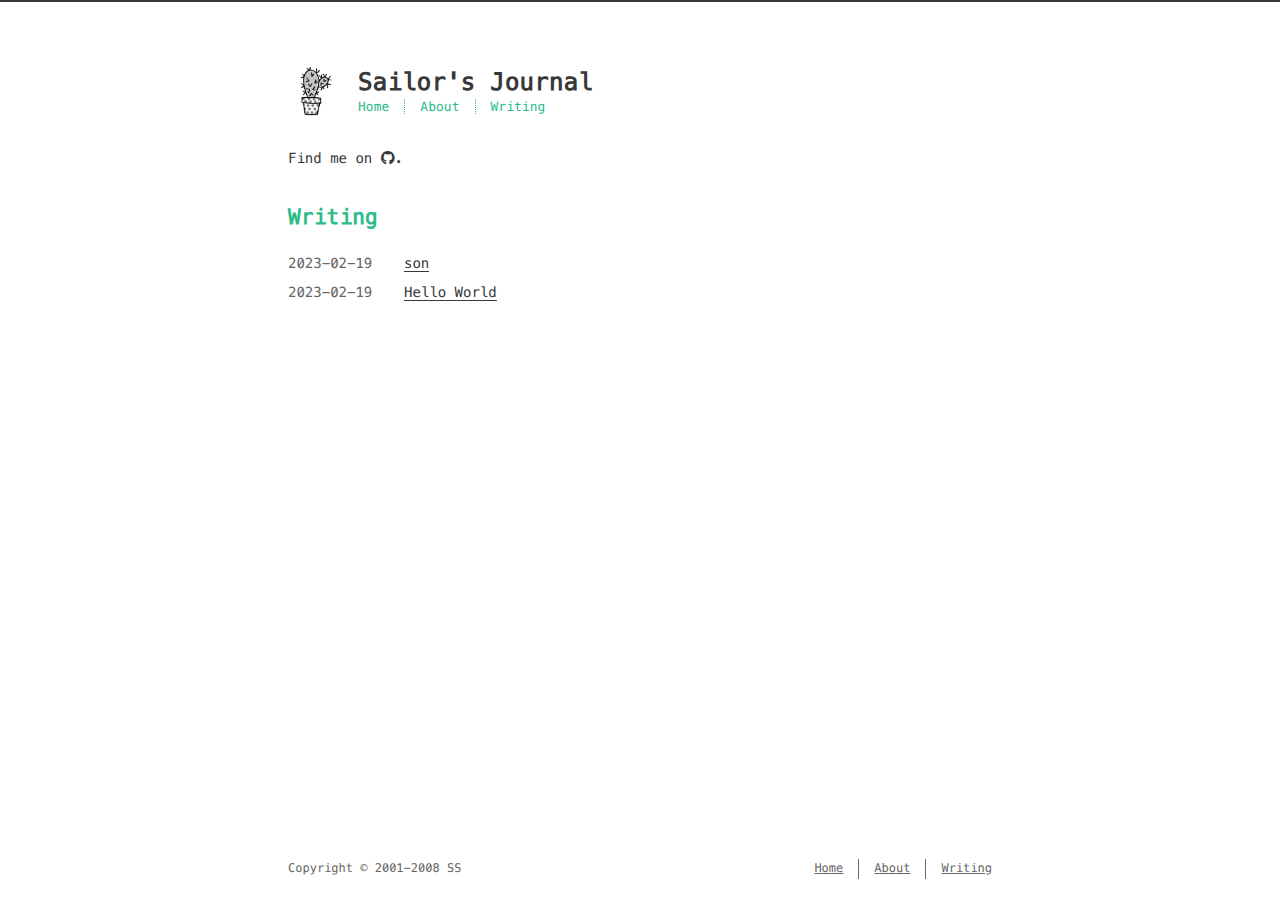
<file: index.html>
<!DOCTYPE html>
<html lang=en>
<head>
    <!-- so meta -->
    <meta charset="utf-8">
    <meta http-equiv="X-UA-Compatible" content="IE=edge">
    <meta name="HandheldFriendly" content="True">
    <meta name="viewport" content="width=device-width, initial-scale=1, maximum-scale=5" />
    <meta property="og:type" content="website">
<meta property="og:title" content="Sailor&#39;s Journal">
<meta property="og:url" content="http://z8s.github.io/index.html">
<meta property="og:site_name" content="Sailor&#39;s Journal">
<meta property="og:locale" content="en_US">
<meta property="article:author" content="SS">
<meta name="twitter:card" content="summary">
    
    
      
        
          <link rel="shortcut icon" href="/images/favicon.ico">
        
      
      
        
          <link rel="icon" type="image/png" href="/images/favicon-192x192.png" sizes="192x192">
        
      
      
        
          <link rel="apple-touch-icon" sizes="180x180" href="/images/apple-touch-icon.png">
        
      
    
    <!-- title -->
    <title>Sailor&#39;s Journal</title>
    <!-- styles -->
    
<link rel="stylesheet" href="/css/style.css">

    <!-- persian styles -->
    
    <!-- rss -->
    
    
	<!-- mathjax -->
	
<meta name="generator" content="Hexo 6.3.0"></head>

<body class="max-width mx-auto px3 ltr">
    
    <div class="content index py4">
        
          <header id="header">
  <a href="/">
  
    
      <div id="logo" style="background-image: url(/images/logo.png);"></div>
    
  
    <div id="title">
      <h1>Sailor&#39;s Journal</h1>
    </div>
  </a>
  <div id="nav">
    <ul>
      <li class="icon">
        <a href="#" aria-label="Menu"><i class="fas fa-bars fa-2x"></i></a>
      </li>
      <!--
     --><li><a href="/">Home</a></li><!--
   --><!--
     --><li><a href="/about/">About</a></li><!--
   --><!--
     --><li><a href="/archives/">Writing</a></li><!--
   -->
    </ul>
  </div>
</header>

        
        <section id="about">
  
  
    <p>
      Find me on
      
      
      
        
          <a class="icon" target="_blank" rel="noopener me" href="http://github.com/z8s" aria-label="github">
            <i class="fab fa-github"></i><!--
      ---></a><!--
    ---><!--
    --->.
        
      
    </p>
  
</section>

<section id="writing">
  <span class="h1"><a href="/archives/">Writing</a></span>
  
  <ul class="post-list">
    
    
      
    
    
      <li class="post-item">
        
    <div class="meta">
      
        
          <time datetime="2023-02-19T06:53:50.000Z" itemprop="datePublished">2023-02-19</time>
        
      
    </div>


        <span>
    
        <a class="" href="/2023/02/19/son/">son</a>
    


</span>
      </li>
    
      <li class="post-item">
        
    <div class="meta">
      
        
          <time datetime="2023-02-19T06:45:22.521Z" itemprop="datePublished">2023-02-19</time>
        
      
    </div>


        <span>
    
        <a class="" href="/2023/02/19/hello-world/">Hello World</a>
    


</span>
      </li>
    
  </ul>
  
    

  
</section>



        
        <footer id="footer">
  <div class="footer-left">
    Copyright &copy;
    
    
    2001-2008
    SS
  </div>
  <div class="footer-right">
    <nav>
      <ul>
        <!--
       --><li><a href="/">Home</a></li><!--
     --><!--
       --><li><a href="/about/">About</a></li><!--
     --><!--
       --><li><a href="/archives/">Writing</a></li><!--
     -->
      </ul>
    </nav>
  </div>
</footer>

    </div>
    <!-- styles -->



  <link rel="preload" as="style" href="https://cdnjs.cloudflare.com/ajax/libs/font-awesome/5.15.2/css/all.min.css" crossorigin="anonymous" onload="this.onload=null;this.rel='stylesheet'"/>


    <!-- jquery -->
 
  <script src="https://cdnjs.cloudflare.com/ajax/libs/jquery/3.6.0/jquery.min.js" crossorigin="anonymous"></script> 




<!-- clipboard -->


<script src="/js/main.js"></script>

<!-- search -->

<!-- Google Analytics -->

<!-- Baidu Analytics -->

<!-- Cloudflare Analytics -->

<!-- Umami Analytics -->

<!-- Disqus Comments -->

<!-- utterances Comments -->

</body>
</html>
</file>
<file: css/style.css>
.inline {
  display: inline;
}
.block {
  display: block;
}
.inline-block {
  display: inline-block;
}
.table {
  display: table;
}
.table-cell {
  display: table-cell;
}
.overflow-hidden {
  overflow: hidden;
}
.overflow-scroll {
  overflow: scroll;
}
.overflow-auto {
  overflow: auto;
}
.clearfix:before,
.clearfix:after {
  display: table;
  content: " ";
}
.clearfix:after {
  clear: both;
}
.left {
  float: left;
}
.right {
  float: right;
}
.fit {
  max-width: 100%;
}
.truncate {
  display: inline-block;
  overflow: hidden;
  text-overflow: ellipsis;
  white-space: nowrap;
}
.max-width-1 {
  max-width: 24rem;
}
.max-width-2 {
  max-width: 32rem;
}
.max-width-3 {
  max-width: 48rem;
}
.max-width-4 {
  max-width: 64rem;
}
.border-box {
  box-sizing: border-box;
}
.m0 {
  margin: 0;
}
.mt0 {
  margin-top: 0;
}
.mr0 {
  margin-right: 0;
}
.mb0 {
  margin-bottom: 0;
}
.ml0 {
  margin-left: 0;
}
.mx0 {
  margin-right: 0;
  margin-left: 0;
}
.my0 {
  margin-top: 0;
  margin-bottom: 0;
}
.m1 {
  margin: 0.5rem;
}
.mt1 {
  margin-top: 0.5rem;
}
.mr1 {
  margin-right: 0.5rem;
}
.mb1 {
  margin-bottom: 0.5rem;
}
.ml1 {
  margin-left: 0.5rem;
}
.mx1 {
  margin-right: 0.5rem;
  margin-left: 0.5rem;
}
.my1 {
  margin-top: 0.5rem;
  margin-bottom: 0.5rem;
}
.m2 {
  margin: 1rem;
}
.mt2 {
  margin-top: 1rem;
}
.mr2 {
  margin-right: 1rem;
}
.mb2 {
  margin-bottom: 1rem;
}
.ml2 {
  margin-left: 1rem;
}
.mx2 {
  margin-right: 1rem;
  margin-left: 1rem;
}
.my2 {
  margin-top: 1rem;
  margin-bottom: 1rem;
}
.m3 {
  margin: 2rem;
}
.mt3 {
  margin-top: 2rem;
}
.mr3 {
  margin-right: 2rem;
}
.mb3 {
  margin-bottom: 2rem;
}
.ml3 {
  margin-left: 2rem;
}
.mx3 {
  margin-right: 2rem;
  margin-left: 2rem;
}
.my3 {
  margin-top: 2rem;
  margin-bottom: 2rem;
}
.m4 {
  margin: 4rem;
}
.mt4 {
  margin-top: 4rem;
}
.mr4 {
  margin-right: 4rem;
}
.mb4 {
  margin-bottom: 4rem;
}
.ml4 {
  margin-left: 4rem;
}
.mx4 {
  margin-right: 4rem;
  margin-left: 4rem;
}
.my4 {
  margin-top: 4rem;
  margin-bottom: 4rem;
}
.mxn1 {
  margin-right: -0.5rem;
  margin-left: -0.5rem;
}
.mxn2 {
  margin-right: -1rem;
  margin-left: -1rem;
}
.mxn3 {
  margin-right: -2rem;
  margin-left: -2rem;
}
.mxn4 {
  margin-right: -4rem;
  margin-left: -4rem;
}
.ml-auto {
  margin-left: auto;
}
.mr-auto {
  margin-right: auto;
}
.mx-auto {
  margin-right: auto;
  margin-left: auto;
}
.p0 {
  padding: 0;
}
.pt0 {
  padding-top: 0;
}
.pr0 {
  padding-right: 0;
}
.pb0 {
  padding-bottom: 0;
}
.pl0 {
  padding-left: 0;
}
.px0 {
  padding-right: 0;
  padding-left: 0;
}
.py0 {
  padding-top: 0;
  padding-bottom: 0;
}
.p1 {
  padding: 0.5rem;
}
.pt1 {
  padding-top: 0.5rem;
}
.pr1 {
  padding-right: 0.5rem;
}
.pb1 {
  padding-bottom: 0.5rem;
}
.pl1 {
  padding-left: 0.5rem;
}
.py1 {
  padding-top: 0.5rem;
  padding-bottom: 0.5rem;
}
.px1 {
  padding-right: 0.5rem;
  padding-left: 0.5rem;
}
.p2 {
  padding: 1rem;
}
.pt2 {
  padding-top: 1rem;
}
.pr2 {
  padding-right: 1rem;
}
.pb2 {
  padding-bottom: 1rem;
}
.pl2 {
  padding-left: 1rem;
}
.py2 {
  padding-top: 1rem;
  padding-bottom: 1rem;
}
.px2 {
  padding-right: 1rem;
  padding-left: 1rem;
}
.p3 {
  padding: 2rem;
}
.pt3 {
  padding-top: 2rem;
}
.pr3 {
  padding-right: 2rem;
}
.pb3 {
  padding-bottom: 2rem;
}
.pl3 {
  padding-left: 2rem;
}
.py3 {
  padding-top: 2rem;
  padding-bottom: 2rem;
}
.px3 {
  padding-right: 2rem;
  padding-left: 2rem;
}
.p4 {
  padding: 4rem;
}
.pt4 {
  padding-top: 4rem;
}
.pr4 {
  padding-right: 4rem;
}
.pb4 {
  padding-bottom: 4rem;
}
.pl4 {
  padding-left: 4rem;
}
.py4 {
  padding-top: 4rem;
  padding-bottom: 4rem;
}
.px4 {
  padding-right: 4rem;
  padding-left: 4rem;
}
body h1,
body .h1 {
  display: block;
  margin-top: 0.9rem;
  margin-bottom: 1rem;
  color: #2bbc8a;
  letter-spacing: 0.01em;
  font-weight: 700;
  font-style: normal;
  font-size: 1.5em;
  -moz-osx-font-smoothing: grayscale;
  -webkit-font-smoothing: antialiased;
}
body h2,
body .h2 {
  position: relative;
  display: block;
  margin-top: 2rem;
  margin-bottom: 0.5rem;
  color: #383838;
  text-transform: none;
  letter-spacing: normal;
  font-weight: bold;
  font-size: 1rem;
}
body h3 {
  color: #383838;
  text-decoration: underline;
  font-weight: bold;
  font-size: 0.9rem;
}
body h4,
body h5,
body h6 {
  display: inline;
  text-decoration: none;
  color: #8c8c8c;
  font-weight: bold;
  font-size: 0.9rem;
}
body h3,
body h4,
body h5,
body h6 {
  margin-top: 0.9rem;
  margin-bottom: 0.5rem;
}
body hr {
  border: 0.5px dashed #8c8c8c;
  opacity: 0.5;
  margin: 0;
  margin-top: 20px;
  margin-bottom: 20px;
}
body strong {
  font-weight: bold;
}
body em,
body cite {
  font-style: italic;
}
body sup,
body sub {
  position: relative;
  vertical-align: baseline;
  font-size: 0.75em;
  line-height: 0;
}
body sup {
  top: -0.5em;
}
body sub {
  bottom: -0.2em;
}
body small {
  font-size: 0.85em;
}
body acronym,
body abbr {
  border-bottom: 1px dotted;
}
body ul,
body ol,
body dl {
  line-height: 1.725;
}
body ul ul,
body ol ul,
body ul ol,
body ol ol {
  margin-top: 0;
  margin-bottom: 0;
}
body ol {
  list-style: decimal;
}
body dt {
  font-weight: bold;
}
body table {
  width: 100%;
  border-collapse: collapse;
  text-align: left;
  font-size: 12px;
  overflow: auto;
  display: block;
}
body th {
  padding: 8px;
  border-bottom: 1px dashed #666;
  color: #383838;
  font-weight: bold;
  font-size: 13px;
}
body td {
  padding: 0 8px;
  border-bottom: none;
}
@font-face {
  font-style: normal;
  font-family: "Meslo LG";
  src: local("Meslo LG S"), url("../lib/meslo-LG/MesloLGS-Regular.ttf") format("truetype");
}
*,
*:before,
*:after {
  box-sizing: border-box;
}
/* Scroll bar */
/* For Firefox */
* {
  scrollbar-color: #aaa transparent;
}
/* For Chrome, Edge, and Safari */
*::-webkit-scrollbar {
  width: 8px;
  height: 6px;
}
*::-webkit-scrollbar-track {
  background: transparent;
}
*::-webkit-scrollbar-thumb {
  background-color: #aaa;
  border-radius: 6px;
}
*::-webkit-scrollbar-thumb:hover {
  background-color: #888;
}
*::-webkit-scrollbar-thumb:active {
  background-color: #777;
}
html {
  margin: 0;
  padding: 0;
  height: 100%;
  border-top: 2px solid #383838;
  -webkit-text-size-adjust: 100%;
  -ms-text-size-adjust: 100%;
}
body {
  margin: 0;
  height: 100%;
  background-color: #fff;
  color: #383838;
  font-display: swap;
  font-weight: 400;
  font-size: 14px;
  font-family: "Menlo", "Meslo LG", monospace;
  line-height: 1.725;
  text-rendering: geometricPrecision;
  flex: 1;
  -moz-osx-font-smoothing: grayscale;
  -webkit-font-smoothing: antialiased;
}
.content {
  position: relative;
  display: flex;
  flex-direction: column;
  min-height: 100%;
  overflow-wrap: break-word;
}
.content p {
  hyphens: auto;
  -moz-hyphens: auto;
  -ms-hyphens: auto;
  -webkit-hyphens: auto;
}
.content code {
  hyphens: manual;
  -moz-hyphens: manual;
  -ms-hyphens: manual;
  -webkit-hyphens: manual;
}
.content a {
  color: #383838;
  text-decoration: none;
  background-image: linear-gradient(transparent, transparent 5px, #383838 5px, #383838);
  background-position: bottom;
  background-size: 100% 6px;
  background-repeat: repeat-x;
}
.content a:hover {
  background-image: linear-gradient(transparent, transparent 4px, #d480aa 4px, #d480aa);
}
.content a.icon {
  background: none;
}
.content a.icon:hover {
  color: #d480aa;
}
.content h1 a,
.content .h1 a,
.content h2 a,
.content h3 a,
.content h4 a,
.content h5 a,
.content h6 a {
  background: none;
  color: inherit;
  text-decoration: none;
}
.content h1 a:hover,
.content .h1 a:hover,
.content h2 a:hover,
.content h3 a:hover,
.content h4 a:hover,
.content h5 a:hover,
.content h6 a:hover {
  background-image: linear-gradient(transparent, transparent 6px, #d480aa 6px, #d480aa);
  background-position: bottom;
  background-size: 100% 6px;
  background-repeat: repeat-x;
}
.content h6 a {
  background: none;
  color: inherit;
  text-decoration: none;
}
.content h6 a:hover {
  background-image: linear-gradient(transparent, transparent 6px, #d480aa 6px, #d480aa);
  background-position: bottom;
  background-size: 100% 6px;
  background-repeat: repeat-x;
}
@media (min-width: 540px) {
  .image-wrap {
    flex-direction: row;
    margin-bottom: 2rem;
  }
  .image-wrap .image-block {
    flex: 1 0 35%;
    margin-right: 2rem;
  }
  .image-wrap p {
    flex: 1 0 65%;
  }
}
.max-width {
  max-width: 48rem;
}
@media (max-width: 480px) {
  .px3 {
    padding-right: 1rem;
    padding-left: 1rem;
  }
  .my4 {
    margin-top: 2rem;
    margin-bottom: 2rem;
  }
}
@media (min-width: 480px) {
  p {
    text-align: justify;
  }
}
#header {
  margin: 0 auto 1rem;
  width: 100%;
}
#header h1,
#header .h1 {
  margin-top: 0;
  margin-bottom: 0;
  color: #383838;
  letter-spacing: 0.01em;
  font-weight: 700;
  font-style: normal;
  font-size: 1.5rem;
  line-height: 2rem;
  -moz-osx-font-smoothing: grayscale;
  -webkit-font-smoothing: antialiased;
}
#header a {
  background: none;
  color: inherit;
  text-decoration: none;
}
#header #logo {
  display: inline-block;
  float: left;
  margin-right: 20px;
  width: 50px;
  height: 50px;
  border-radius: 5px;
  background-size: 50px 50px;
  background-repeat: no-repeat;
  filter: grayscale(100%);
  -webkit-filter: grayscale(100%);
}
#header #nav {
  color: #2bbc8a;
  letter-spacing: 0.01em;
  font-weight: 200;
  font-style: normal;
  font-size: 0.8rem;
}
#header #nav ul {
  margin: 0;
  padding: 0;
  list-style-type: none;
  line-height: 15px;
}
#header #nav ul a {
  margin-right: 15px;
  color: #2bbc8a;
}
#header #nav ul a:hover {
  background-image: linear-gradient(transparent, transparent 5px, #2bbc8a 5px, #2bbc8a);
  background-position: bottom;
  background-size: 100% 6px;
  background-repeat: repeat-x;
}
#header #nav ul li {
  display: inline-block;
  margin-right: 15px;
  border-right: 1px dotted;
  border-color: #2bbc8a;
  vertical-align: middle;
}
#header #nav ul .icon {
  display: none;
}
#header #nav ul li:last-child {
  margin-right: 0;
  border-right: 0;
}
#header #nav ul li:last-child a {
  margin-right: 0;
}
#header:hover #logo {
  filter: none;
  -webkit-filter: none;
}
@media screen and (max-width: 480px) {
  #header #title {
    display: table;
    margin-right: 5rem;
    min-height: 50px;
  }
  #header #title h1 {
    display: table-cell;
    vertical-align: middle;
  }
  #header #nav ul a:hover {
    background: none;
  }
  #header #nav ul li {
    display: none;
    border-right: 0;
  }
  #header #nav ul li.icon {
    position: absolute;
    top: 77px;
    right: 1rem;
    display: inline-block;
  }
  #header #nav ul.responsive li {
    display: block;
  }
  #header #nav li:not(:first-child) {
    padding-top: 1rem;
    padding-left: 70px;
    font-size: 1rem;
  }
}
#header-post {
  position: fixed;
  top: 2rem;
  right: 0;
  display: inline-block;
  float: right;
  z-index: 100;
}
#header-post a {
  background: none;
  color: inherit;
  text-decoration: none;
}
#header-post a.icon {
  background: none;
}
#header-post a.icon:hover {
  color: #d480aa;
}
#header-post ol {
  list-style-type: none;
}
#header-post ul {
  display: inline-block;
  margin: 0;
  padding: 0;
  list-style-type: none;
}
#header-post ul li {
  display: inline-block;
  margin-right: 15px;
  vertical-align: middle;
}
#header-post ul li:last-child {
  margin-right: 0;
}
#header-post #menu-icon {
  float: right;
  margin-right: 2rem;
  margin-left: 15px;
}
#header-post #menu-icon:hover {
  color: #2bbc8a;
}
#header-post #menu-icon-tablet {
  float: right;
  margin-right: 2rem;
  margin-left: 15px;
}
#header-post #menu-icon-tablet:hover {
  color: #2bbc8a;
}
#header-post #top-icon-tablet {
  position: fixed;
  right: 2rem;
  bottom: 2rem;
  margin-right: 2rem;
  margin-left: 15px;
}
#header-post #top-icon-tablet:hover {
  color: #2bbc8a;
}
#header-post .active {
  color: #2bbc8a;
}
#header-post #menu {
  display: none;
  margin-right: 2rem;
}
#header-post #nav {
  color: #2bbc8a;
  letter-spacing: 0.01em;
  font-weight: 200;
  font-style: normal;
  font-size: 0.8rem;
}
#header-post #nav ul {
  line-height: 15px;
}
#header-post #nav ul a {
  margin-right: 15px;
  color: #2bbc8a;
}
#header-post #nav ul a:hover {
  background-image: linear-gradient(transparent, transparent 5px, #2bbc8a 5px, #2bbc8a);
  background-position: bottom;
  background-size: 100% 6px;
  background-repeat: repeat-x;
}
#header-post #nav ul li {
  border-right: 1px dotted #2bbc8a;
}
#header-post #nav ul li:last-child {
  margin-right: 0;
  border-right: 0;
}
#header-post #nav ul li:last-child a {
  margin-right: 0;
}
#header-post #actions {
  float: right;
  margin-top: 2rem;
  margin-right: 2rem;
  width: 100%;
  text-align: right;
}
#header-post #actions ul {
  display: block;
}
#header-post #actions .info {
  display: block;
  font-style: italic;
}
#header-post #share {
  clear: both;
  padding-top: 1rem;
  padding-right: 2rem;
  text-align: right;
}
#header-post #share li {
  display: block;
  margin: 0;
}
#header-post #toc {
  float: right;
  clear: both;
  overflow: auto;
  margin-top: 1rem;
  padding-right: 2rem;
  max-width: 20em;
  max-height: calc(95vh - 7rem);
  text-align: right;
}
#header-post #toc a:hover {
  color: #d480aa;
}
#header-post #toc .toc-level-1 > .toc-link {
  display: none;
}
#header-post #toc .toc-level-2 {
  color: #383838;
  font-size: 0.8rem;
}
#header-post #toc .toc-level-2:before {
  color: #2bbc8a;
  content: "#";
}
#header-post #toc .toc-level-3 {
  color: #666;
  font-size: 0.7rem;
}
#header-post #toc .toc-level-4 {
  color: #525252;
  font-size: 0.4rem;
}
#header-post #toc .toc-level-5 {
  display: none;
}
#header-post #toc .toc-level-6 {
  display: none;
}
#header-post #toc .toc-number {
  display: none;
}
@media screen and (max-width: 500px) {
  #header-post {
    display: none;
  }
}
@media screen and (max-width: 900px) {
  #header-post #menu-icon {
    display: none;
  }
  #header-post #actions {
    display: none;
  }
}
@media screen and (max-width: 1199px) {
  #header-post #toc {
    display: none;
  }
}
@media screen and (min-width: 900px) {
  #header-post #menu-icon-tablet {
    display: none !important;
  }
  #header-post #top-icon-tablet {
    display: none !important;
  }
}
@media screen and (min-width: 1199px) {
  #header-post #actions {
    width: auto;
  }
  #header-post #actions ul {
    display: inline-block;
    float: right;
  }
  #header-post #actions .info {
    display: inline;
    float: left;
    margin-right: 2rem;
    font-style: italic;
  }
}
@media print {
  #header-post {
    display: none;
  }
  #footer-post-container {
    display: none;
  }
}
#footer-post {
  position: fixed;
  right: 0;
  bottom: 0;
  left: 0;
  z-index: 5000000;
  width: 100%;
  border-top: 1px solid #666;
  background: #fafafa;
  transition: opacity 0.2s;
}
#footer-post a {
  background: none;
  color: inherit;
  text-decoration: none;
}
#footer-post a.icon {
  background: none;
}
#footer-post a.icon:hover {
  color: #d480aa;
}
#footer-post #nav-footer {
  padding-right: 1rem;
  padding-left: 1rem;
  background: #e6e6e6;
  text-align: center;
}
#footer-post #nav-footer a {
  color: #2bbc8a;
  font-size: 1em;
}
#footer-post #nav-footer a:hover {
  background-image: linear-gradient(transparent, transparent 5px, #2bbc8a 5px, #2bbc8a);
  background-position: bottom;
  background-size: 100% 6px;
  background-repeat: repeat-x;
}
#footer-post #nav-footer ul {
  display: table;
  margin: 0;
  padding: 0;
  width: 100%;
  list-style-type: none;
}
#footer-post #nav-footer ul li {
  display: inline-table;
  padding: 10px;
  width: 20%;
  vertical-align: middle;
}
#footer-post #actions-footer {
  overflow: auto;
  margin-top: 1rem;
  margin-bottom: 1rem;
  padding-right: 1rem;
  padding-left: 1rem;
  width: 100%;
  text-align: center;
  white-space: nowrap;
}
#footer-post #actions-footer a {
  display: inline-block;
  padding-left: 1rem;
  color: #2bbc8a;
}
#footer-post #share-footer {
  padding-right: 1rem;
  padding-left: 1rem;
  background: #e6e6e6;
  text-align: center;
}
#footer-post #share-footer ul {
  display: table;
  margin: 0;
  padding: 0;
  width: 100%;
  list-style-type: none;
}
#footer-post #share-footer ul li {
  display: inline-table;
  padding: 10px;
  width: 20%;
  vertical-align: middle;
}
#footer-post #toc-footer {
  clear: both;
  padding-top: 1rem;
  padding-bottom: 1rem;
  background: #e6e6e6;
  text-align: left;
}
#footer-post #toc-footer ol {
  margin: 0;
  padding-left: 20px;
  list-style-type: none;
}
#footer-post #toc-footer ol li {
  line-height: 30px;
}
#footer-post #toc-footer a:hover {
  color: #d480aa;
}
#footer-post #toc-footer .toc-level-1 > .toc-link {
  display: none;
}
#footer-post #toc-footer .toc-level-2 {
  color: #383838;
  font-size: 0.8rem;
}
#footer-post #toc-footer .toc-level-2:before {
  color: #2bbc8a;
  content: "#";
}
#footer-post #toc-footer .toc-level-3 {
  color: #666;
  font-size: 0.7rem;
  line-height: 15px;
}
#footer-post #toc-footer .toc-level-4 {
  display: none;
}
#footer-post #toc-footer .toc-level-5 {
  display: none;
}
#footer-post #toc-footer .toc-level-6 {
  display: none;
}
#footer-post #toc-footer .toc-number {
  display: none;
}
@media screen and (min-width: 500px) {
  #footer-post-container {
    display: none;
  }
}
.post-list {
  padding: 0;
}
.post-list .post-item {
  margin-bottom: 1rem;
  margin-left: 0;
  list-style-type: none;
}
.post-list .post-item .meta {
  display: block;
  margin-right: 16px;
  min-width: 100px;
  color: #666;
  font-size: 14px;
}
@media (min-width: 480px) {
  .post-list .post-item {
    display: flex;
    margin-bottom: 5px;
  }
  .post-list .post-item .meta {
    text-align: left;
  }
}
.project-list {
  padding: 0;
  list-style: none;
}
.project-list .project-item {
  margin-bottom: 5px;
}
.project-list .project-item p {
  display: inline;
}
article header .posttitle {
  margin-top: 0;
  margin-bottom: 0;
  text-transform: none;
  font-size: 1.5em;
  line-height: 1.25;
}
article header .meta {
  margin-top: 0;
  margin-bottom: 1rem;
}
article header .meta * {
  color: #8c8c8c;
  font-size: 0.85rem;
}
article header .author {
  text-transform: uppercase;
  letter-spacing: 0.01em;
  font-weight: 700;
}
article header .postdate {
  display: inline;
}
article .content h2:before {
  position: absolute;
  top: -4px;
  left: -1rem;
  color: #2bbc8a;
  content: "#";
  font-weight: bold;
  font-size: 1.2rem;
}
article .content img,
article .content video {
  display: block;
  margin: auto;
  max-width: 100%;
  height: auto;
}
article .content .video-container {
  position: relative;
  overflow: hidden;
  padding-top: 56.25%;
  height: 0;
}
article .content .video-container iframe,
article .content .video-container object,
article .content .video-container embed {
  position: absolute;
  top: 0;
  left: 0;
  margin-top: 0;
  width: 100%;
  height: 100%;
}
article .content blockquote {
  margin: 1rem 10px;
  padding: 0.5em 10px;
  background: inherit;
  color: #2bbc8a;
  quotes: "\201C" "\201D" "\2018" "\2019";
  font-weight: bold;
}
article .content blockquote p {
  margin: 0;
}
article .content blockquote:before {
  margin-right: 0.25em;
  color: #2bbc8a;
  content: "\201C";
  vertical-align: -0.4em;
  font-size: 2em;
  line-height: 0.1em;
}
article .content blockquote footer {
  margin: line-height 0;
  color: #666;
  font-size: 12px;
}
article .content blockquote footer a {
  background-image: linear-gradient(transparent, transparent 5px, #666 5px, #666);
  color: #666;
}
article .content blockquote footer a:hover {
  background-image: linear-gradient(transparent, transparent 4px, #858585 4px, #858585);
  color: #858585;
}
article .content blockquote footer cite:before {
  padding: 0 0.5em;
  content: "—";
}
article .content .pullquote {
  margin: 0;
  width: 45%;
  text-align: left;
}
article .content .pullquote.left {
  margin-right: 1em;
  margin-left: 0.5em;
}
article .content .pullquote.right {
  margin-right: 0.5em;
  margin-left: 1em;
}
article .content .caption {
  position: relative;
  display: block;
  margin-top: 0.5em;
  color: #666;
  text-align: center;
  font-size: 0.9em;
}
.posttitle {
  text-transform: none;
  font-size: 1.5em;
  line-height: 1.25;
}
.article-tag .tag-link {
  background-image: linear-gradient(transparent, transparent 10px, #d480aa 10px, #d480aa);
  background-position: bottom;
  background-size: 100% 6px;
  background-repeat: repeat-x;
}
.article-tag .tag-link:before {
  content: "#";
}
.article-category .category-link {
  background-image: linear-gradient(transparent, transparent 10px, #d480aa 10px, #d480aa);
  background-position: bottom;
  background-size: 100% 6px;
  background-repeat: repeat-x;
}
@media (min-width: 480px) {
  .article-tag,
  .article-category {
    display: inline;
  }
  .article-tag:before,
  .article-category:before {
    content: "|";
  }
}
#archive .post-year {
  list-style-type: none;
}
#archive .post-list {
  padding: 0;
}
#archive .post-list .post-item {
  margin-bottom: 1rem;
  margin-left: 0;
  list-style-type: none;
}
#archive .post-list .post-item .meta {
  display: block;
  margin-right: 16px;
  min-width: 100px;
  color: #666;
  font-size: 14px;
}
@media (min-width: 480px) {
  #archive .post-list .post-item {
    display: flex;
    margin-bottom: 5px;
    margin-left: 1rem;
  }
  #archive .post-list .post-item .meta {
    text-align: left;
  }
}
.blog-post-comments {
  margin-top: 4rem;
}
#footer {
  position: absolute;
  bottom: 0;
  margin-bottom: 10px;
  width: 100%;
  color: #666;
  vertical-align: top;
  text-align: center;
  font-size: 12px;
}
#footer ul {
  margin: 0;
  padding: 0;
  list-style: none;
}
#footer li {
  display: inline-block;
  margin-right: 15px;
  border-right: 1px solid;
  border-color: #666;
  vertical-align: middle;
}
#footer li a {
  margin-right: 15px;
}
#footer li:last-child {
  margin-right: 0;
  border-right: 0;
}
#footer li:last-child a {
  margin-right: 0;
}
#footer a {
  color: #666;
  text-decoration: underline;
  background-image: none;
}
#footer a:hover {
  color: #858585;
}
#footer .footer-left {
  height: 20px;
  vertical-align: middle;
  line-height: 20px;
}
@media (min-width: 39rem) {
  #footer {
    display: flex;
    flex-flow: row wrap;
    justify-content: space-between;
    align-items: center;
    align-content: center;
    margin-bottom: 20px;
  }
  #footer .footer-left {
    align-self: flex-start;
    margin-right: 20px;
  }
  #footer .footer-right {
    align-self: flex-end;
  }
}
.pagination {
  display: inline-block;
  margin-top: 2rem;
  width: 100%;
  text-align: center;
}
.pagination .page-number {
  color: #383838;
  font-size: 0.8rem;
}
.pagination a {
  padding: 4px 6px;
  border-radius: 5px;
  background-image: none;
  color: #383838;
  text-decoration: none;
}
.pagination a:hover {
  background-image: none;
}
.pagination a:hover:not(.active) {
  color: #383838;
}
.search-input {
  padding: 4px 7px;
  width: 100%;
  outline: none;
  border: solid 1px #8c8c8c;
  border-radius: 5px;
  background-color: #fff;
  color: #383838;
  font-size: 1.2rem;
  -webkit-border-radius: 5px;
  -moz-border-radius: 5px;
}
.search-input:focus {
  border: solid 1px #2bbc8a;
}
#search-result ul.search-result-list {
  padding: 0;
  list-style-type: none;
}
#search-result li {
  margin: 2em auto;
}
#search-result a.search-result-title {
  background-image: none;
  color: #383838;
  text-transform: capitalize;
  font-weight: bold;
  line-height: 1.2;
}
#search-result p.search-result {
  overflow: hidden;
  margin: 0.4em auto;
  max-height: 13em;
  text-align: justify;
  font-size: 0.8em;
}
#search-result em.search-keyword {
  border-bottom: 1px dashed #d480aa;
  color: #d480aa;
  font-weight: bold;
}
.search-no-result {
  display: none;
  padding-bottom: 0.5em;
  color: #383838;
}
#tag-cloud .tag-cloud-title {
  color: #666;
}
#tag-cloud .tag-cloud-tags {
  clear: both;
  text-align: center;
}
#tag-cloud .tag-cloud-tags a {
  display: inline-block;
  margin: 10px;
}
.tooltipped {
  position: relative;
}
.tooltipped::after {
  position: absolute;
  z-index: 1000000;
  display: none;
  padding: 0.2em 0.5em;
  -webkit-font-smoothing: subpixel-antialiased;
  color: #fff;
  font-display: swap;
  font-weight: 400;
  font-size: 11.200000000000001px;
  font-family: "Menlo", "Meslo LG", monospace;
  line-height: 1.725;
  text-rendering: geometricPrecision;
  text-align: center;
  word-wrap: break-word;
  white-space: pre;
  content: attr(aria-label);
  background: #383838;
  border-radius: 3px;
  opacity: 0;
}
.tooltipped::before {
  position: absolute;
  z-index: 1000001;
  display: none;
  width: 0;
  height: 0;
  color: #383838;
  pointer-events: none;
  content: '';
  border: 6px solid transparent;
  opacity: 0;
}
.tooltipped:hover::before,
.tooltipped:active::before,
.tooltipped:focus::before,
.tooltipped:hover::after,
.tooltipped:active::after,
.tooltipped:focus::after {
  display: inline-block;
  text-decoration: none;
  animation-name: tooltip-appear;
  animation-duration: 0.1s;
  animation-fill-mode: forwards;
  animation-timing-function: ease-in;
}
.tooltipped-s::after,
.tooltipped-sw::after {
  top: 100%;
  right: 50%;
  margin-top: 6px;
}
.tooltipped-s::before,
.tooltipped-sw::before {
  top: auto;
  right: 50%;
  bottom: -7px;
  margin-right: -6px;
  border-bottom-color: #383838;
}
.tooltipped-sw::after {
  margin-right: -16px;
}
.tooltipped-s::after {
  transform: translateX(50%);
}
@-moz-keyframes tooltip-appear {
  from {
    opacity: 0;
  }
  to {
    opacity: 1;
  }
}
@-webkit-keyframes tooltip-appear {
  from {
    opacity: 0;
  }
  to {
    opacity: 1;
  }
}
@-o-keyframes tooltip-appear {
  from {
    opacity: 0;
  }
  to {
    opacity: 1;
  }
}
@keyframes tooltip-appear {
  from {
    opacity: 0;
  }
  to {
    opacity: 1;
  }
}
#categories .category-list-title {
  color: #666;
}
#categories .category-list .category-list-item .category-list-count {
  color: #666;
}
#categories .category-list .category-list-item .category-list-count:before {
  content: " (";
}
#categories .category-list .category-list-item .category-list-count:after {
  content: ")";
}
.highlight {
  color: #585260;
  background: #efecf4;
}
.highlight .code .comment,
.highlight .code .quote {
  color: #655f6d;
}
.highlight .code .variable,
.highlight .code .template-variable,
.highlight .code .attribute,
.highlight .code .tag,
.highlight .code .name,
.highlight .code .regexp,
.highlight .code .link,
.highlight .code .selector-id,
.highlight .code .selector-class {
  color: #be4678;
}
.highlight .code .number,
.highlight .code .meta,
.highlight .code .built_in,
.highlight .code .builtin-name,
.highlight .code .literal,
.highlight .code .type,
.highlight .code .params {
  color: #aa573c;
}
.highlight .code .string,
.highlight .code .symbol,
.highlight .code .bullet {
  color: #2a9292;
}
.highlight .code .title,
.highlight .code .section {
  color: #576ddb;
}
.highlight .code .keyword,
.highlight .code .selector-tag {
  color: #955ae7;
}
.highlight .code .deletion,
.highlight .code .addition {
  color: #19171c;
  display: inline-block;
  width: 100%;
}
.highlight .code .deletion {
  background-color: #be4678;
}
.highlight .code .addition {
  background-color: #2a9292;
}
.highlight .code .emphasis {
  font-style: italic;
}
.highlight .code .strong {
  font-weight: bold;
}
pre {
  overflow-x: auto;
  padding: 10px 15px;
  padding-bottom: 0;
  border: 1px dotted #666;
  border-radius: 4px;
  font-size: 13px;
  font-family: "Menlo", "Meslo LG", monospace;
  line-height: 22px;
  -webkit-border-radius: 4px;
}
pre code {
  display: block;
  padding: 0;
  border: none;
}
code {
  padding: 0 5px;
  border: 1px dotted #666;
  border-radius: 2px;
  -webkit-border-radius: 2px;
}
.highlight {
  overflow-x: auto;
  margin: 1rem 0;
  padding: 10px 15px;
  border-radius: 4px;
  background: #fafafa;
  font-family: "Menlo", "Meslo LG", monospace;
  -webkit-border-radius: 4px;
}
.highlight figcaption {
  margin: -5px 0 5px;
  color: #757575;
  font-size: 0.9em;
  transform: scale(1);
}
.highlight figcaption a {
  float: right;
  color: #757575;
  font-style: italic;
  font-size: 0.8em;
  background-image: linear-gradient(transparent, transparent 10px, #d480aa 10px, #d480aa);
  background-position: bottom;
  background-size: 100% 6px;
  background-repeat: repeat-x;
}
.highlight figcaption a:hover {
  color: #919191;
}
.highlight figcaption:before,
.highlight figcaption content: "" {
  display: table;
}
.highlight figcaption:after {
  clear: both;
}
.highlight:hover .btn-copy {
  opacity: 1;
}
.highlight .btn-copy {
  font-size: 1.2rem;
  position: absolute;
  right: 20px;
  opacity: 0;
  transition: opacity 0.2s ease-in;
}
.highlight .btn-copy:hover {
  color: #2bbc8a;
}
.highlight pre {
  margin: 0;
  padding: 0;
  border: none;
  background: none;
}
.highlight table {
  width: auto;
}
.highlight td.gutter {
  text-align: right;
  opacity: 0.2;
}
.highlight .line {
  height: 22px;
}
</file>
